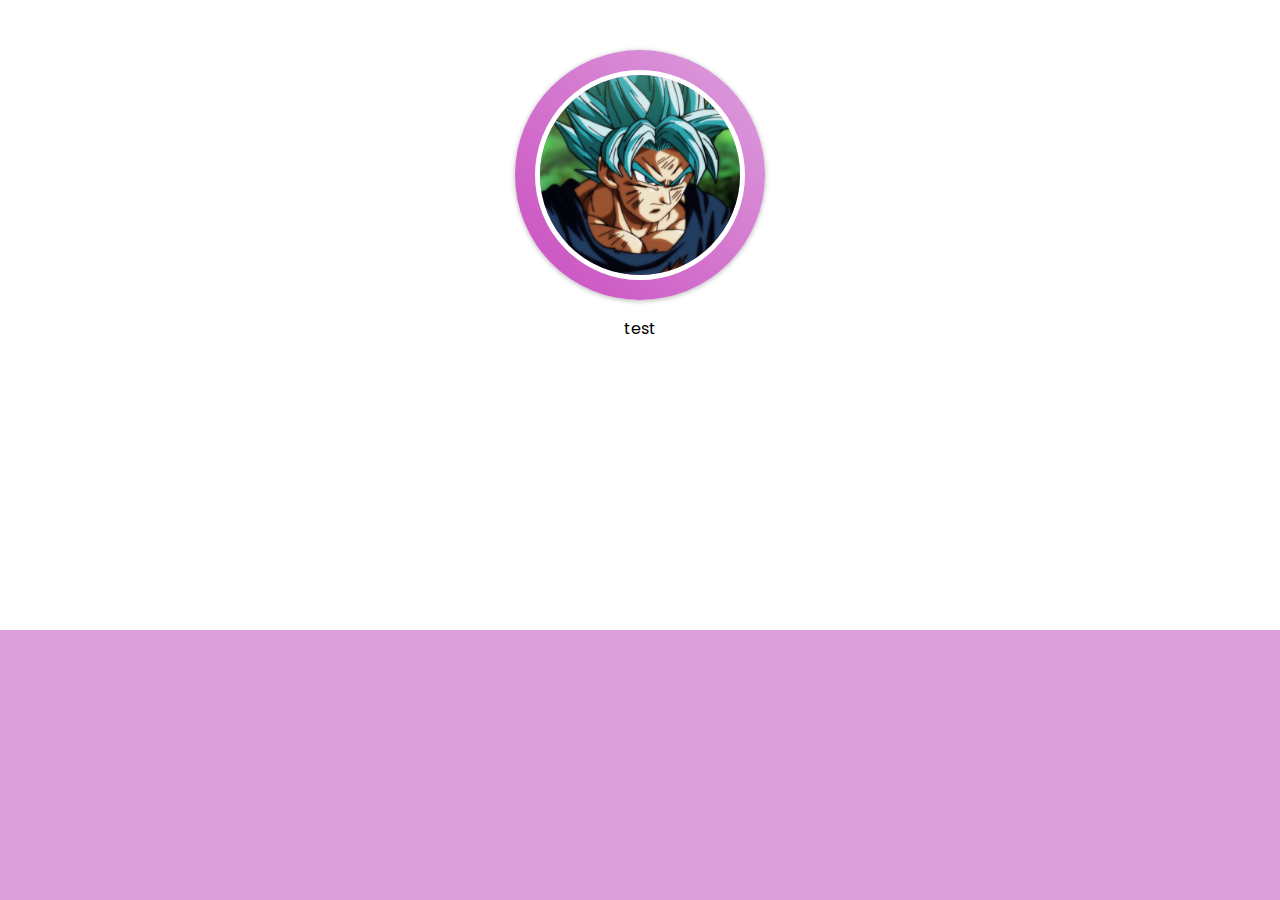
<file: index.html>
<!DOCTYPE html>
<!-- Created By CodingNepal -->
<html lang="en" dir="ltr">

<head>
   <link rel="stylesheet" href="css/style.css">
   <link rel="stylesheet" href="css/profileCard.css">
   
   <link rel="stylesheet" href="https://cdnjs.cloudflare.com/ajax/libs/font-awesome/5.15.3/css/all.min.css" />
   

</head>

<body>
   
   <div class="containers">
      <div class="wrappers">
         <a href="#">
            <img src="media/test.jpg" alt="">
         </a>
         <div class="title">
            Arieonna Hearn
         </div>
         <div class="place">
            Detroit, Michigan
         </div>
      </div>
      <div class="contents">
         <p>
            Software Engineer and <br>Translator
         </p>
         <div class="buttons">
            <div class="btn">
               <button>Message</button>
            </div>
            <div class="btn">
               <button>Following</button>
            </div>
         </div>
      </div>
      <div class="icons">
         <li><a href="#"><span class="fab fa-facebook-f"></span></a></li>
         <li><a href="#"><span class="fab fa-twitter"></span></a></li>
         <li><a href="#"><span class="fab fa-instagram"></span></a></li>
      </div>
   </div>
   <div class="row d-flex justify-content-center">
      <div>
         <div class="col-xl-4 col-lg-12">
            <div class="bottomHalf">

            </div>
            <p>test</p>
         </div>
      </div>
   </div>




   <script>
      const img = document.querySelector("img");
      const icons = document.querySelector(".icons");
      img.onclick = function () {
         this.classList.toggle("active");
         icons.classList.toggle("active");
      }
   </script>




</body>

</html>
</file>
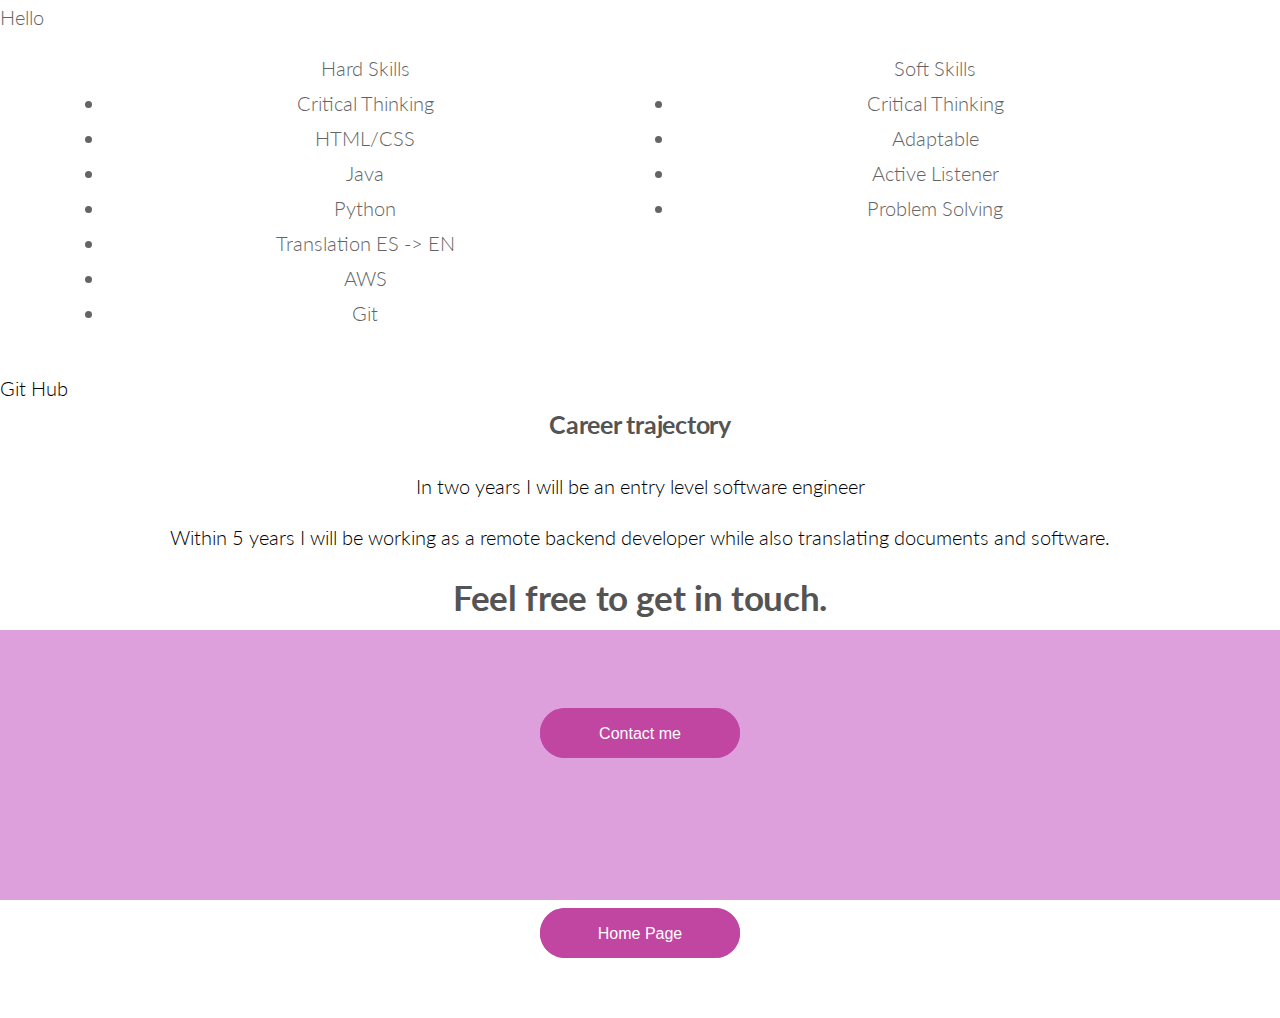
<file: info.html>
<!DOCTYPE html>
<html>

<head>
    <link rel="stylesheet" href="https://cdn.jsdelivr.net/npm/bootstrap@4.0.0/dist/css/bootstrap.min.css"
        integrity="sha384-Gn5384xqQ1aoWXA+058RXPxPg6fy4IWvTNh0E263XmFcJlSAwiGgFAW/dAiS6JXm" crossorigin="anonymous">
    <link rel="stylesheet" href="css/liquid.css">
    <link rel="stylesheet" href="css/contact.css">
    <link rel="stylesheet" href="css/style.css">

    <title></title>
</head>

<body>

    <p>Hello</p>

    <!-- skills -->
    <div id="skillSection" class="text-center d-flex justify-content-around">
        <div class="container">
            <div class="row ">
                <div class="col-sm">
                    <ul>Hard Skills
                        <li>Critical Thinking</li>
                        <li>HTML/CSS</li>
                        <li>Java</li>
                        <li>Python</li>
                        <li>Translation ES -> EN</li>
                        <li>AWS</li>
                        <li>Git</li>

                    </ul>
                </div>
                <div class="col-sm">
                    <ul>
                        Soft Skills
                        <li>Critical Thinking</li>
                        <li>Adaptable</li>
                        <li>Active Listener</li>
                        <li>Problem Solving</li>
                    </ul>
                </div>

            </div>


        </div>

    </div>

    <div class="clickMe">
        <a href="https://github.com/Cheulgi"> Git Hub</a>
    </div>

    <!-- info -->
    <div id="career">
        <div class="text-center">
            <h3>Career trajectory</h3>
            <p> In two years I will be an entry level software engineer</p>
            <p>
                Within 5 years I will be working as a
                remote backend developer while
                also translating documents and software.
            </p>
        </div>

    </div>



    <!-- contact -->
    <div class="row">
        <div class="contact-container">
            <h2>Feel free to get in touch.</h2>
            <ul class="actions">
                <li><a href="#" id="contact">
                        <svg class="liquid-button" data-color1="#cb60b3" data-color2="#c146a1" data-color3="#db36a4"
                            data-text="Contact me">
                        </svg>
                    </a>
                </li>
            </ul>
        </div>

        <div class="cd-popup contact" role="alert">
            <form name="contactform" id="contactform" class="contact-form">
                <div class="cd-popup-container" style="">
                    <p style="">
                        <a href="" class="cd-popup-close cd-close-button">
                            <i class="fa fa-times" style="pointer-events:none;"></i>
                        </a>
                    </p>

                    <div class="name">
                        <label for="name">Name</label>
                        <input type="text" id="name" name="name" />
                    </div>
                    <div class="email">
                        <label for="email">Email</label>
                        <input type="text" id="email" name="email" />
                    </div>
                    <div class="message">
                        <label for="message">Message</label>
                        <textarea name="message" id="message" name="message"></textarea>
                    </div>
                    <br>
                    <div style="text-align:left">
                        <input type="checkbox" id="human" name="human" />
                        <label for="human">I am a human and not a robot.</label>
                    </div>
                    <br>
                    <div class="submit">
                        <p class="user-message" id="contactblurb"> Questions, suggestions, and general comments are all
                            welcome!</p>
                        <input type="submit" name="submit" id="submit" value="Send" />
                    </div>
                </div>
            </form>
        </div>

        <div class="cd-popup notification" role="alert">
            <div class="cd-popup-container">
                <a href="" class="cd-popup-close cd-close-button"><i class="fa fa-times"
                        style="pointer-events:none;"></i>
                </a>
                <p>
                <h3 id="notification-text">Thanks for getting in touch!</h3>
                </p>
            </div>
        </div>
    </div>

    <!-- home button -->
    <div class="container">
        <div class="row justify-content-md-center">
            <div class="col-xs">
                <a href="test.html">
                    <svg class="liquid-button" data-color1="#cb60b3" data-color2="#c146a1" data-color3="#db36a4"
                        data-text="Home Page">
                    </svg>
                </a>
            </div>
        </div>
    </div>

    <!-- bootstrap (must go first)-->
    <script src="https://code.jquery.com/jquery-3.2.1.slim.min.js"
        integrity="sha384-KJ3o2DKtIkvYIK3UENzmM7KCkRr/rE9/Qpg6aAZGJwFDMVNA/GpGFF93hXpG5KkN"
        crossorigin="anonymous"></script>
    <script src="https://cdn.jsdelivr.net/npm/popper.js@1.12.9/dist/umd/popper.min.js"
        integrity="sha384-ApNbgh9B+Y1QKtv3Rn7W3mgPxhU9K/ScQsAP7hUibX39j7fakFPskvXusvfa0b4Q"
        crossorigin="anonymous"></script>
    <script src="https://cdn.jsdelivr.net/npm/bootstrap@4.0.0/dist/js/bootstrap.min.js"
        integrity="sha384-JZR6Spejh4U02d8jOt6vLEHfe/JQGiRRSQQxSfFWpi1MquVdAyjUar5+76PVCmYl"
        crossorigin="anonymous"></script>

    <!-- custom js -->
    <script src="js/contact.js"></script>
    <script src="js/liquid.js"></script>

</body>

</html>
</file>
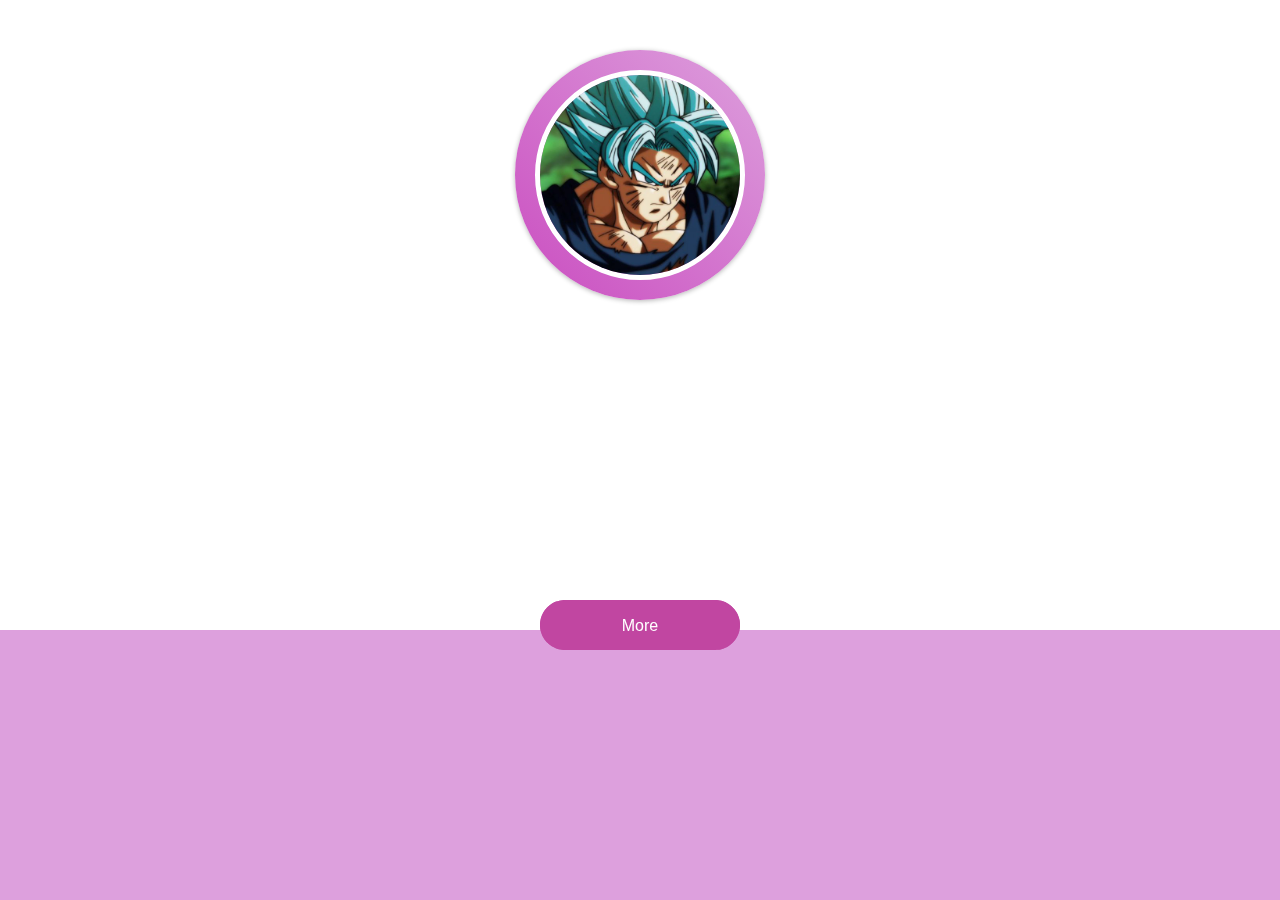
<file: test.html>
<!DOCTYPE html>
<!-- Created By CodingNepal -->
<html lang="en" dir="ltr">

<head>
   <link href="https://cdn.jsdelivr.net/npm/bootstrap@5.0.2/dist/css/bootstrap.min.css" rel="stylesheet"
      integrity="sha384-EVSTQN3/azprG1Anm3QDgpJLIm9Nao0Yz1ztcQTwFspd3yD65VohhpuuCOmLASjC" crossorigin="anonymous">
   <link rel="stylesheet" href="css/profileCard.css">
   <link rel="stylesheet" href="css/liquid.css">
   <link rel="stylesheet" href="css/style.css">
   <link rel="stylesheet" href="https://cdnjs.cloudflare.com/ajax/libs/font-awesome/5.15.3/css/all.min.css" />

</head>

<body>

   <!-- profile card -->
   <div class="container">
      <div class="row d-flex justify-content-center">
         <div>
            <div class="col-xl-4 col-xl-12">
               <div class="containers">
                  <div class="wrappers">
                     <a href="#">
                        <img src="media/test.jpg" alt="">
                     </a>
                     <div class="title">
                        Arieonna Hearn
                     </div>
                     <div class="place">
                        Detroit, Michigan
                     </div>
                  </div>
                  <div class="contents">
                     <p>
                        Undergraduate in  <br>Computer Science and Spanish
                     </p>
                     <div class="buttons">
                        <div class="btn">
                           <button>Message</button>
                        </div>
                        <div class="btn">
                           <button>Following</button>
                        </div>
                     </div>
                  </div>
                  <div class="icons">
                     <li><a href="#"><span class="fab fa-facebook-f"></span></a></li>
                     <li><a href="#"><span class="fab fa-twitter"></span></a></li>
                     <li><a href="#"><span class="fab fa-instagram"></span></a></li>
                  </div>
               </div>
            </div>
         </div>
      </div>
   </div>


   <!-- buttons -->

   <div class= "containter" id="buttonTwo" >
      <div class="row">
         <div class="col-lg" >
            <a href="info.html">
               <svg class="liquid-button" data-color1="#cb60b3" data-color2="#c146a1" data-color3="#db36a4"
                  data-text="More">
               </svg>
            </a>
         </div>
      </div>
   </div>


   <!-- profile card -->
   <script>
      const img = document.querySelector("img");
      const icons = document.querySelector(".icons");
      img.onclick = function () {
         this.classList.toggle("active");
         icons.classList.toggle("active");
      }
   </script>

   <script src="js/liquid.js"></script>
</body>

</html>
</file>
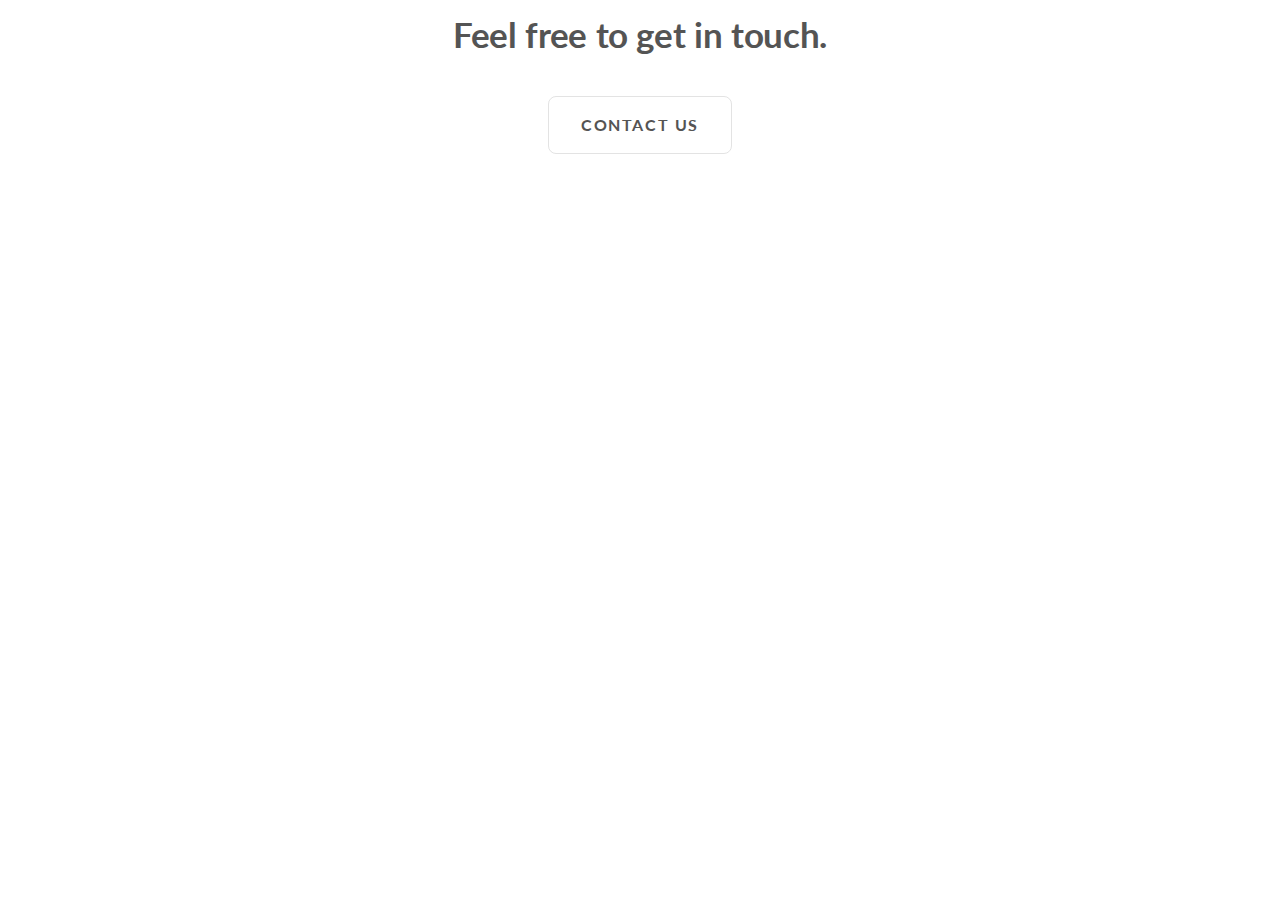
<file: testingInfo.html>
<!DOCTYPE html>
<html lang="en">

<head>

  <title>HTML 5 Boilerplate</title>
  <link rel="stylesheet" href="css/contact.css">

</head>

<body>
 
<div class="contact-container">
  <h2>Feel free to get in touch.</h2>
  <ul class="actions">
    <li><a href="#" id="contact" class="button big">Contact Us</a></li>
  </ul>
</div>

<div class="cd-popup contact" role="alert">
  <form name="contactform" id="contactform" class="contact-form">
    <div class="cd-popup-container" style="">
      <p style="">
        <a href="" class="cd-popup-close cd-close-button">
          <i class="fa fa-times" style="pointer-events:none;"></i>
        </a>
      </p>

      <div class="name">
        <label for="name">Name</label>
        <input type="text" id="name" name="name" />
      </div>
      <div class="email">
        <label for="email">Email</label>
        <input type="text" id="email" name="email" />
      </div>
      <div class="message">
        <label for="message">Message</label>
        <textarea name="message" id="message" name="message"></textarea>
      </div>
      <br>
      <div style="text-align:left">
        <input type="checkbox" id="human" name="human" />
        <label for="human">I am a human and not a robot.</label>
      </div>
      <br>
      <div class="submit">
        <p class="user-message" id="contactblurb"> Questions, suggestions, and general comments are all welcome!</p>
        <input type="submit" name="submit" id="submit" value="Send" />
      </div>
    </div>
  </form>
</div>

<div class="cd-popup notification" role="alert">
  <div class="cd-popup-container">
    <a href="" class="cd-popup-close cd-close-button"><i class="fa fa-times" style="pointer-events:none;"></i></a>
    <p>
      <h3 id="notification-text">Thanks for getting in touch!</h3>
    </p>
  </div>
</div>

  <!-- bootstrap -->
  <script src="https://code.jquery.com/jquery-3.2.1.slim.min.js"
  integrity="sha384-KJ3o2DKtIkvYIK3UENzmM7KCkRr/rE9/Qpg6aAZGJwFDMVNA/GpGFF93hXpG5KkN"
  crossorigin="anonymous"></script>
<script src="https://cdn.jsdelivr.net/npm/popper.js@1.12.9/dist/umd/popper.min.js"
  integrity="sha384-ApNbgh9B+Y1QKtv3Rn7W3mgPxhU9K/ScQsAP7hUibX39j7fakFPskvXusvfa0b4Q"
  crossorigin="anonymous"></script>
<script src="https://cdn.jsdelivr.net/npm/bootstrap@4.0.0/dist/js/bootstrap.min.js"
  integrity="sha384-JZR6Spejh4U02d8jOt6vLEHfe/JQGiRRSQQxSfFWpi1MquVdAyjUar5+76PVCmYl"
  crossorigin="anonymous"></script>

  <script src="js/contact.js"></script>
</body>

</html>
</file>
<file: css/style.css>
body{
  height: 100vh;
  background:linear-gradient(
    white 0%,
    white 70%,
    plum 70%,
    plum 100%
    )
}

.container{
  align-content: space-between;
  align-items: center;
}



#buttonTwo{
  
  position: fixed;
width: 500px;
height: 200px;
top: 50%;
left: 50%;
margin-top: 100px;
margin-left: -250px;
}


#career{
  color: rgb(0, 0, 0);
  border-radius: 1%;
}

.clickMe a:link { 

  color: black;
}

.clickMe a:hover { 

  color: plum;
}
</file>
<file: css/profileCard.css>
@import url('https://fonts.googleapis.com/css?family=Poppins:400,500,600,700&display=swap');
body{
  margin: 0;
  padding: 0;
  box-sizing: border-box;
  font-family: 'Poppins',sans-serif;
  padding: 50px;
  text-align: center;

  
}
.containers{
  height: 250px;
  width: 250px;
  overflow: hidden;
  margin: 0 auto;
  border-radius: 50%;
  transition: all 0.3s ease-in-out;
  box-shadow: 0px 1px 5px 0px rgba(0,0,0,0.3);
  
  background: linear-gradient(45deg, #ca4dc0, plum);
}
.containers:hover{
  height: 470px;
  width: 350px;
  border-radius: 5px;
  box-shadow: 0px 1px 35px 0px rgba(0,0,0,0.3);
}
.containers .wrappers img{
  position: relative;
  z-index: 20;
  border-radius: 50%;
  display: block;
  height: 200px;
  width: 200px;
  border: 5px solid #fff;
  object-fit: cover;
  margin: 20px auto;
  transition: all 0.3s ease;
}
.containers:hover .wrappers img.active{
  height: 470px;
  width: 350px;
  margin: 0px auto;
  border: none;
  border-radius: 5px;
}
.wrappers .title{
  color: #fff;
  font-size: 30px;
  font-weight: 500;
  padding: 10px;
  line-height: 25px;
}
.wrappers .place{
  color: #fff;
  font-size: 17px;
  line-height: 0px;
  margin: 10px 0;
}
.contents{
  color: #fff;
  font-size: 17px;
  margin-top: 10px;
  padding: 1px 20px 10px 20px!important;
}
.contents .buttons{
  display: flex;
}
.buttons .btn{
  height: 40px;
  width: 150px;
  margin: 0 5px;
}
.buttons .btn button{
  height: 100%;
  width: 100%;
  background: #fff;
  border: none;
  outline: none;
  cursor: pointer;
  font-size: 17px;
  font-weight: 500;
  border-radius: 5px;
  transition: all 0.3s;
}
.btn button:hover{
  transform: scale(0.95);
}
.containers .icons{
  position: relative;
  margin-top: -435px;
  margin-left: 10px;
  list-style: none;
}
.containers .icons.active{
  display: none;
}
.containers .icons li{
  height: 40px;
  width: 40px;
  margin: 5px 0;
  opacity: 0;
  margin-left: -100px;
  transition: all 0.5s ease;
}
.containers:hover .icons li{
  opacity: 1;
  margin-left: 7px;
}
.containers:hover .icons li:nth-child(2){
  transition-delay: 0.2s;
}
.containers:hover .icons li:nth-child(3){
  transition-delay: 0.4s;
}
.containers .icons li a{
  color: #7b00e0;
  height: 100%;
  width: 100%;
  border-radius: 50%;
  background: #fff;
  display: block;
  line-height: 40px;
  transition: all 0.3s;
}
.containers .icons li a:hover{
  transform: scale(0.9);
}
</file>
<file: css/liquid.css>
.liquid-button path {
    cursor: pointer;
}
</file>
<file: css/contact.css>
@import url("https://fonts.googleapis.com/css?family=Lato:300,700");
@import url("https://fonts.googleapis.com/css?family=Roboto:400,700");
@import url("https://maxcdn.bootstrapcdn.com/font-awesome/4.5.0/css/font-awesome.min.css");

/* Body */

body {
  background: #fff;
}

body,
input,
select,
textarea {
  background: none;
  color: #646464;
  font-family: "Lato", Helvetica, sans-serif;
  font-size: 15pt;
  font-weight: 300;
  line-height: 1.75em;
}

input,
textarea {
  border: none !important;
  outline: none !important;
  resize: none !important;
  width: 100% !important;
  -moz-appearance: none !important;
  -webkit-appearance: none !important;
  -o-appearance: none;
  -ms-appearance: none;
  appearance: none;
}

h2,
h3 {
  color: #545454;
  font-weight: 700;
  line-height: 1.5em;
  margin: 0 0 1em 0;
  letter-spacing: -0.01em;
}

h2 {
  font-size: 1.75em;
}

h3 {
  font-size: 1.25em;
}

ul {
  list-style: disc;
  margin: 0 0 2em 0;
  padding-left: 1em;
}

ul.actions {
  cursor: default;
  list-style: none;
  padding-left: 0;
}

ul.actions li {
  display: inline-block;
  padding: 0 1em 0 0;
  vertical-align: middle;
}

ul.actions li:last-child {
  padding-right: 0;
}

.contact-container {
  width: 100%;
  /*   padding-top: 20%; */
  margin-left: auto;
  margin-right: auto;
  text-align: center;
}


/* Checkbox */

input[type="checkbox"] {
  -moz-appearance: none;
  -webkit-appearance: none;
  -o-appearance: none;
  -ms-appearance: none;
  appearance: none;
  display: block;
  float: left;
  margin-right: -2em;
  opacity: 0;
  width: 1em;
  z-index: -1;
}

input[type="checkbox"] + label {
  text-decoration: none;
  color: #646464;
  cursor: pointer;
  display: inline-block;
  font-size: 1em;
  font-weight: 300;
  padding-left: 2.4em;
  padding-right: 0.75em;
  position: relative;
}

input[type="checkbox"] + label:before {
  -moz-osx-font-smoothing: grayscale;
  -webkit-font-smoothing: antialiased;
  font-family: FontAwesome;
  font-style: normal;
  font-weight: normal;
  text-transform: none !important;
}

input[type="checkbox"] + label:before {
  background: rgba(144, 144, 144, 0.075);
  border-radius: 0.5em;
  border: solid 1px rgba(144, 144, 144, 0.25);
  content: '';
  display: inline-block;
  height: 1.65em;
  left: 0;
  line-height: 1.58125em;
  position: absolute;
  text-align: center;
  top: 0;
  width: 1.65em;
}

input[type="checkbox"]:checked + label:before {
  background: plum;
  border-color: #494d53;
  color: #ffffff;
  content: '\f00c';
}

input[type="checkbox"]:focus + label:before {
  border-color: #47cdd9;
  box-shadow: 0 0 0 1px #47cdd9;
}

input[type="checkbox"] + label:before {
  border-radius: 0.5em;
}


/* Buttons */

input[type="submit"],
input[type="reset"],
input[type="button"],
.button {
  -moz-appearance: none;
  -webkit-appearance: none;
  -o-appearance: none;
  -ms-appearance: none;
  appearance: none;
  -moz-transition: background-color 0.2s ease-in-out, color 0.2s ease-in-out;
  -webkit-transition: background-color 0.2s ease-in-out, color 0.2s ease-in-out;
  -o-transition: background-color 0.2s ease-in-out, color 0.2s ease-in-out;
  -ms-transition: background-color 0.2s ease-in-out, color 0.2s ease-in-out;
  transition: background-color 0.2s ease-in-out, color 0.2s ease-in-out;
  background-color: transparent;
  border-radius: 0.5em;
  border: solid 1px rgba(144, 144, 144, 0.25) !important;
  color: #545454 !important;
  cursor: pointer;
  display: inline-block;
  font-size: 0.8em;
  font-weight: 700;
  height: 3.5em;
  letter-spacing: 0.1em;
  line-height: 3.5em;
  overflow: hidden;
  padding: 0 2em;
  text-align: center;
  text-decoration: none;
  text-overflow: ellipsis;
  text-transform: uppercase;
  white-space: nowrap;
}

input[type="submit"]:hover,
input[type="reset"]:hover,
input[type="button"]:hover,
.button:hover {
  background-color: rgba(144, 144, 144, 0.075);
  color: #545454 !important;
}

input[type="submit"]:active,
input[type="reset"]:active,
input[type="button"]:active,
.button:active {
  background-color: rgba(144, 144, 144, 0.2);
}

input[type="submit"].icon,
input[type="reset"].icon,
input[type="button"].icon,
.button.icon {
  padding-left: 1.35em;
}

input[type="submit"].icon:before,
input[type="reset"].icon:before,
input[type="button"].icon:before,
.button.icon:before {
  margin-right: 0.5em;
}

#submit {
  background: plum;
  color: #fff !important;
  border-color: #fff !important
}


/* Popup */

.cd-popup {
  position: fixed;
  left: 0;
  top: 0;
  height: 100%;
  width: 100%;
  background-color: rgba(94, 110, 141, 0.9);
  opacity: 0;
  visibility: hidden;
  -webkit-transition: opacity 0.3s 0s, visibility 0s 0.3s;
  -moz-transition: opacity 0.3s 0s, visibility 0s 0.3s;
  transition: opacity 0.3s 0s, visibility 0s 0.3s;
  overflow-y: auto;
  z-index: 10000;
}

.cd-popup.is-visible {
  opacity: 1;
  visibility: visible;
  -webkit-transition: opacity 0.3s 0s, visibility 0s 0s;
  -moz-transition: opacity 0.3s 0s, visibility 0s 0s;
  transition: opacity 0.3s 0s, visibility 0s 0s;
}

.cd-popup-container {
  overflow-x: hidden;
  border: none;
  position: relative;
  width: 82% !important;
  max-width: 82% !important;
  margin-left: auto;
  margin-right: auto;
  text-align: center;
  background: #fff;
  border-radius: .25em .25em .4em .4em;
  text-align: center;
  box-shadow: none;
  -webkit-transform: translateY(-40px);
  -moz-transform: translateY(-40px);
  -ms-transform: translateY(-40px);
  -o-transform: translateY(-40px);
  transform: translateY(-40px);
  /* Force Hardware Acceleration in WebKit */
  -webkit-backface-visibility: hidden;
  -webkit-transition-property: -webkit-transform;
  -moz-transition-property: -moz-transform;
  transition-property: transform;
  -webkit-transition-duration: 0.3s;
  -moz-transition-duration: 0.3s;
  transition-duration: 0.3s;
}

.cd-popup-container p {
  margin: 0;
  padding: 3em 1em;
  padding-top: 1em;
}

.cd-popup-container .cd-popup-close {
  position: absolute;
  top: 8px;
  right: 8px;
  width: 30px;
  height: 30px;
}

.cd-close-button {
  color: #545454;
  border-bottom: none;
}

.cd-popup-container .cd-popup-close::before {
  -webkit-transform: rotate(45deg);
  -moz-transform: rotate(45deg);
  -ms-transform: rotate(45deg);
  -o-transform: rotate(45deg);
  transform: rotate(45deg);
  left: 8px;
}

.cd-popup-container .cd-popup-close::after {
  -webkit-transform: rotate(-45deg);
  -moz-transform: rotate(-45deg);
  -ms-transform: rotate(-45deg);
  -o-transform: rotate(-45deg);
  transform: rotate(-45deg);
  right: 8px;
}

.is-visible .cd-popup-container {
  -webkit-transform: translateY(0);
  -moz-transform: translateY(0);
  -ms-transform: translateY(0);
  -o-transform: translateY(0);
  transform: translateY(0);
}

@media only screen and (min-width: 1170px) {
  .cd-popup-container {
    margin: 2em auto;
  }
}


/* Contact Form */

label:hover {
  cursor: text !important;
}

.contact-form {
  background: #ffffff !important;
  height: auto;
  margin: 100px auto;
  max-width: 82%;
  overflow: hidden !important;
  width: 100%;
  -moz-border-radius: 5px;
  -webkit-border-radius: 5px;
  border-radius: 5px;
  -moz-box-shadow: rgba(26, 26, 26, 0.1) 0 1px 3px 0;
  -webkit-box-shadow: rgba(26, 26, 26, 0.1) 0 1px 3px 0;
  box-shadow: rgba(26, 26, 26, 0.1) 0 1px 3px 0;
}

@media (max-width: 500px) {
  .contact-form {
    margin: 0;
    padding-top: 1em;
    width: 100% !important;
    max-width: 100% !important;
    -moz-border-radius: 0px;
    -webkit-border-radius: 0px;
    border-radius: 0px;
    -moz-box-shadow: rgba(26, 26, 26, 0.1) 0 0px 0px 0;
    -webkit-box-shadow: rgba(26, 26, 26, 0.1) 0 0px 0px 0;
    box-shadow: rgba(26, 26, 26, 0.1) 0 0px 0px 0;
  }
}

.contact-form .email,
.contact-form .message,
.contact-form .name {
  overflow-x: hidden;
  position: relative !important;
  -moz-border-radius: none !important;
  -webkit-border-radius: none !important;
  border-radius: none !important;
}

.contact-form .email input:focus,
.contact-form .email textarea:focus,
.contact-form .message input:focus,
.contact-form .message textarea:focus,
.contact-form .name input:focus,
.contact-form .name textarea:focus {
  background: #f4f5f6 !important;
}

.contact-form .email label,
.contact-form .message label,
.contact-form .name label {
  color: plum !important;
  left: 23px !important;
  position: absolute !important;
  top: 23px !important;
  -moz-transition: all, 150ms !important;
  -o-transition: all, 150ms !important;
  -webkit-transition: all, 150ms !important;
  transition: all, 150ms !important;
}

.contact-form .email.typing label,
.contact-form .message.typing label,
.contact-form .name.typing label {
  color: plum !important;
  font-size: 10px !important;
  top: 7px !important;
}

.contact-form .email,
.contact-form .name {
  width: calc(50% - 1px) !important;
}

@media (max-width: 500px) {
  .contact-form .email,
  .contact-form .name {
    width: 100% !important;
  }
}

.contact-form .email input,
.contact-form .name input {
  padding: 23px 0 8px 23px !important;
}

.contact-form .email {
  border-left: 1px #e6e6e6 solid !important;
  float: right !important;
}

@media (max-width: 500px) {
  .contact-form .email {
    border-left: none !important;
    border-top: 1px #e6e6e6 solid !important;
  }
}

.contact-form .message {
  border-bottom: 1px #e6e6e6 solid !important;
  border-top: 1px #e6e6e6 solid !important;
  clear: both !important;
}

.contact-form .message textarea {
  height: 200px !important;
  padding: 23px !important;
}

.contact-form .name {
  float: left !important;
}

.contact-form .submit {
  background: #f4f5f6 !important;
  display: block !important;
  overflow: hidden !important;
  padding: 23px !important;
  margin-bottom: 2em;
}

.contact-form .submit .user-message {
  float: left !important;
  padding-top: 22px !important;
}

@media (max-width: 500px) {
  .contact-form .submit .user-message {
    float: none !important;
    padding: 0 0 10px !important;
  }
}
</file>
